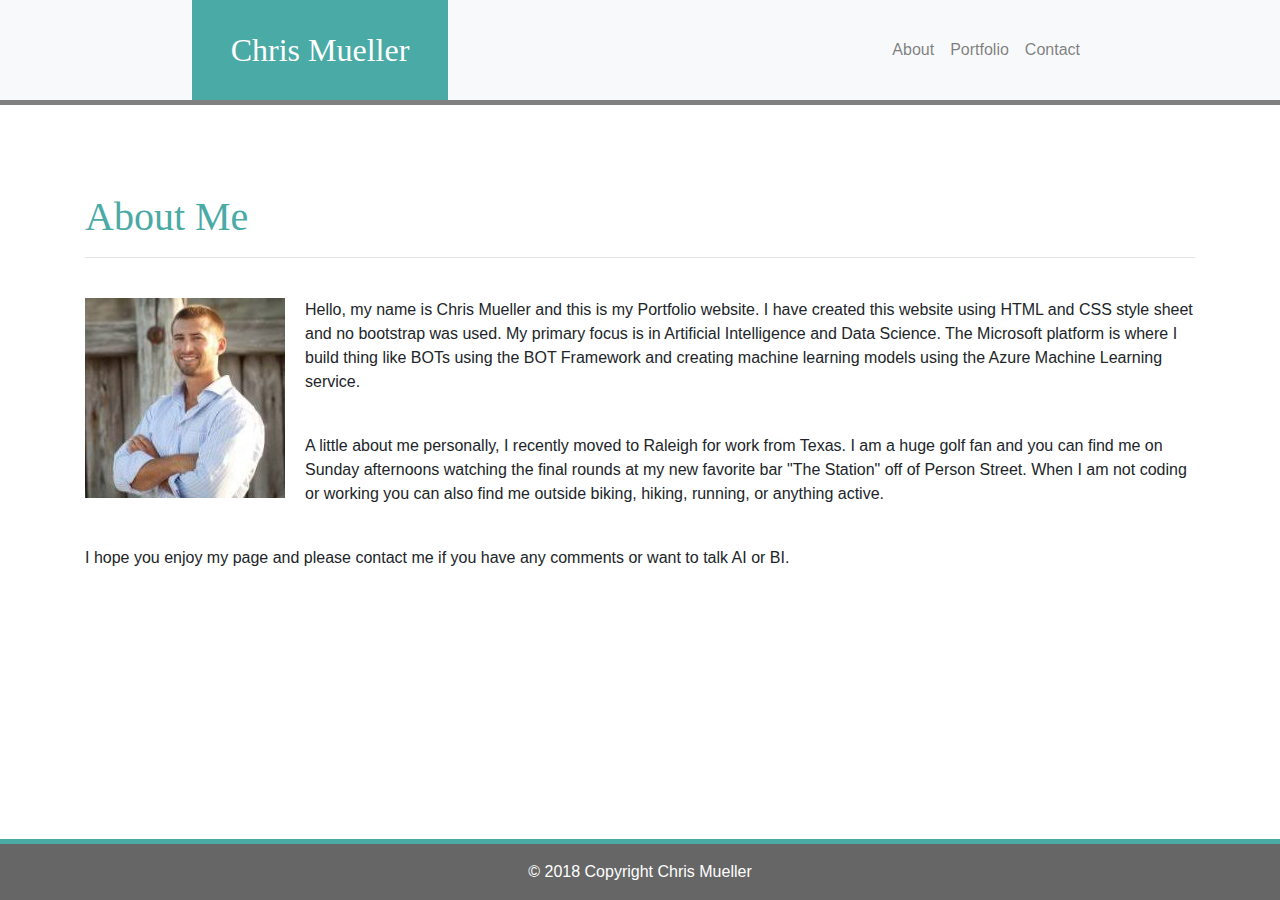
<file: index.html>
<!DOCTYPE html>
<html lang="en">

<head>
    <meta charset="UTF-8">
    <meta name="viewport" content="width=device-width, initial-scale=1.0">
    <meta http-equiv="X-UA-Compatible" content="ie=edge">
    <title>About</title>
    <!--Bootstrap CSS-->
    <link rel="stylesheet" href="https://maxcdn.bootstrapcdn.com/bootstrap/4.0.0/css/bootstrap.min.css" integrity="sha384-Gn5384xqQ1aoWXA+058RXPxPg6fy4IWvTNh0E263XmFcJlSAwiGgFAW/dAiS6JXm"
        crossorigin="anonymous">
    <link rel="stylesheet" type="text/css" href="style.css">

</head>

<body>
    <!--Navigation Bar-->
    <nav class="navbar-nav navbar-expand-lg navbar-light bg-light">
        <!--Logo-->
        <a class="navbar-brand text-white" href="index.html">Chris Mueller</a>
        <button class="navbar-toggler" type="button" data-toggle="collapse" data-target="#navbarNav" aria-controls="navbarNav" aria-expanded="false"
            aria-label="Toggle navigation">
            <span class="navbar-toggler-icon"></span>
        </button>
        <!--navigation links-->
        <div class="collapse navbar-collapse" id="navbarNav">
            <ul class="navbar-nav ml-auto">
                <li class="nav-item">
                    <a class="nav-link" href="index.html">About</a>
                </li>
                <li class="nav-item">
                    <a class="nav-link" href="portfolio.html">Portfolio</a>
                </li>
                <li class="nav-item">
                    <a class="nav-link" href="contact.html">Contact</a>
                </li>
            </ul>
        </div>
    </nav>

    <!--Body-->
    <div class="container">
        <div class="row">
            <div class="col-sm-12">
                <br>
                <h1>About Me</h1>
                <hr>
                <!--the 200x200 image-->
                <div class="row">
                    <div class="col-md-12">
                        <br>
                        <img id="profileimg" style="float: left" src="images/profileimage.jpg" alt="Profile Logo" />
                        <p>Hello, my name is Chris Mueller and this is my Portfolio website. I have created this website using
                            HTML and CSS style sheet and no bootstrap was used. My primary focus is in Artificial Intelligence
                            and Data Science. The Microsoft platform is where I build thing like BOTs using the BOT Framework
                            and creating machine learning models using the Azure Machine Learning service.
                        </p>
                        <br>
                        <p>
                            A little about me personally, I recently moved to Raleigh for work from Texas. I am a huge golf fan and you can find me on
                            Sunday afternoons watching the final rounds at my new favorite bar "The Station" off of Person
                            Street. When I am not coding or working you can also find me outside biking, hiking, running,
                            or anything active.
                        </p>
                        <br>
                        <p>
                            I hope you enjoy my page and please contact me if you have any comments or want to talk AI or BI.
                        </p>
                    </div>
                </div>

            </div>
        </div>
    </div>


    <!--footer-->
    <footer class="footer-copyright font-small">
        <!--Copyright-->
        <div class="footer-copyright py-3 text-center">
            © 2018 Copyright Chris Mueller
        </div>
        <!--/.copyright-->
    </footer>
    <!--/.footer-->


    <!--Bootstrap JavaScript-->
    <script src="https://code.jquery.com/jquery-3.2.1.slim.min.js" integrity="sha384-KJ3o2DKtIkvYIK3UENzmM7KCkRr/rE9/Qpg6aAZGJwFDMVNA/GpGFF93hXpG5KkN"
        crossorigin="anonymous"></script>
    <script src="https://cdnjs.cloudflare.com/ajax/libs/popper.js/1.12.9/umd/popper.min.js" integrity="sha384-ApNbgh9B+Y1QKtv3Rn7W3mgPxhU9K/ScQsAP7hUibX39j7fakFPskvXusvfa0b4Q"
        crossorigin="anonymous"></script>
    <script src="https://maxcdn.bootstrapcdn.com/bootstrap/4.0.0/js/bootstrap.min.js" integrity="sha384-JZR6Spejh4U02d8jOt6vLEHfe/JQGiRRSQQxSfFWpi1MquVdAyjUar5+76PVCmYl"
        crossorigin="anonymous"></script>

</body>

</html>
</file>
<file: style.css>
html{
    position: relative;
    min-height: 100%;
}

body{
    background-image: url("https://thumbs.dreamstime.com/b/seamless-pattern-research-analytics-icons-perfect-background-presentation-web-banner-promotion-material-73029400.jpg");
    margin: 0 0 100px;
}

.container{
    background-color: white;
    margin-top: 5%;
}

#profileimg{
    border-right:20px white solid;
    border-bottom: 20px white solid;
}

footer {
    position: absolute;
    left: 0;
    bottom: 0;
    width: 100%;
    background-color: #666666;
    border-top: 5px solid #4aaaa5;
    text-align: center;
    display: flex;
    align-items: center;
    justify-content: center;
    color: white;
    font-family: 'Lucida Sans', 'Lucida Sans Regular', 'Lucida Grande', 'Lucida Sans Unicode', Geneva, Verdana, sans-serif;
}

nav{
    position:relative;
    border-bottom: 5px solid gray;
}

.navbar-brand{
    color: white;
    background-color: #4aaaa5;
    width: 20%;
    margin-left: 15%;
    height: 100px;
    display:flex;
    justify-content: space-around;
    align-items: center;
    font-size: xx-large;
    font-family: Georgia, 'Times New Roman', Times, serif;
}

.collapse{
    margin-right: 15%;
}

@media (max-width:800px){
    
    .navbar-brand{
        width: 100%;
        margin-left: 0%;
        height: 100%;
        display:flex;
        justify-content: space-around;
        align-items: center;
        font-size: xx-large;
        font-family: Georgia, 'Times New Roman', Times, serif;
    }

    .collapse{
        margin-right: 0%;
    }

    .card-body{
        background-color: #4aaaa5;
        display:flex;
        justify-content: space-around;
        align-items: center;
        vertical-align: middle;
        position: absolute;
        width: 100%;
        font-family: Georgia, 'Times New Roman', Times, serif;
        text-align: center;
        font-size: xx-small;
    }
}

h1{
    color: #4aaaa5;
    font-family: Georgia, 'Times New Roman', Times, serif;
}

button {
    background-color: #4aaaa5;
    color: white;
    padding: 10px 25px;
    text-align: center;
    text-decoration: none;
    display: inline-block;
    font-size: 20px;
    cursor:pointer;
    width: 20%;
    margin:10px;
    margin-top: 20px;
}


.image2{
    height: 30%;
    width: 80%;
    margin: auto;
    background-image: url("https://encrypted-tbn0.gstatic.com/images?q=tbn:ANd9GcR0H3DCvPD1_3stcH6gt_BPRwlUf3roD_5j8vVCvAD-VWVeSAjsFg");
    background-repeat: no-repeat;
    background-size: contain;
    background-position: center;
    position: relative;
}

.image3{
    height: 30%;
    width: 80%;
    margin: auto;
    background-image: url("https://images7.alphacoders.com/520/thumb-1920-520012.jpg");
    background-repeat: no-repeat;
    background-size: contain;
    background-position: center;
    position: relative;
}

.card-body{
    background-color: #4aaaa5;
    display:flex;
    justify-content: space-around;
    align-items: center;
    font-size: large;
    color: white;
    vertical-align: middle;
    height: 10px;
    position: absolute;
    width: 100%;
    margin-top: 38%;
}

#hangmantitle{
    background-color: #4aaaa5;
    color: white;
    font-size: 100%;
    font-family: Georgia, 'Times New Roman', Times, serif;
    text-align: center;
}

#triviagame{
    background-color: #4aaaa5;
    color: white;
    font-size: 100%;
    font-family: Georgia, 'Times New Roman', Times, serif;
    text-align: center;
}

#rockpaperscissors{
    background-color: #4aaaa5;
    color: white;
    font-size: 100%;
    font-family: Georgia, 'Times New Roman', Times, serif;
    text-align: center;
}

#rpggame{
    background-color: #4aaaa5;
    color: white;
    font-size: 100%;
    font-family: Georgia, 'Times New Roman', Times, serif;
    text-align: center;
}

#riw{
    background-color: #4aaaa5;
    color: white;
    font-size: 100%;
    font-family: Georgia, 'Times New Roman', Times, serif;
    text-align: center;
}

h1{
    font-family: Georgia, 'Times New Roman', Times, serif;
}
</file>
